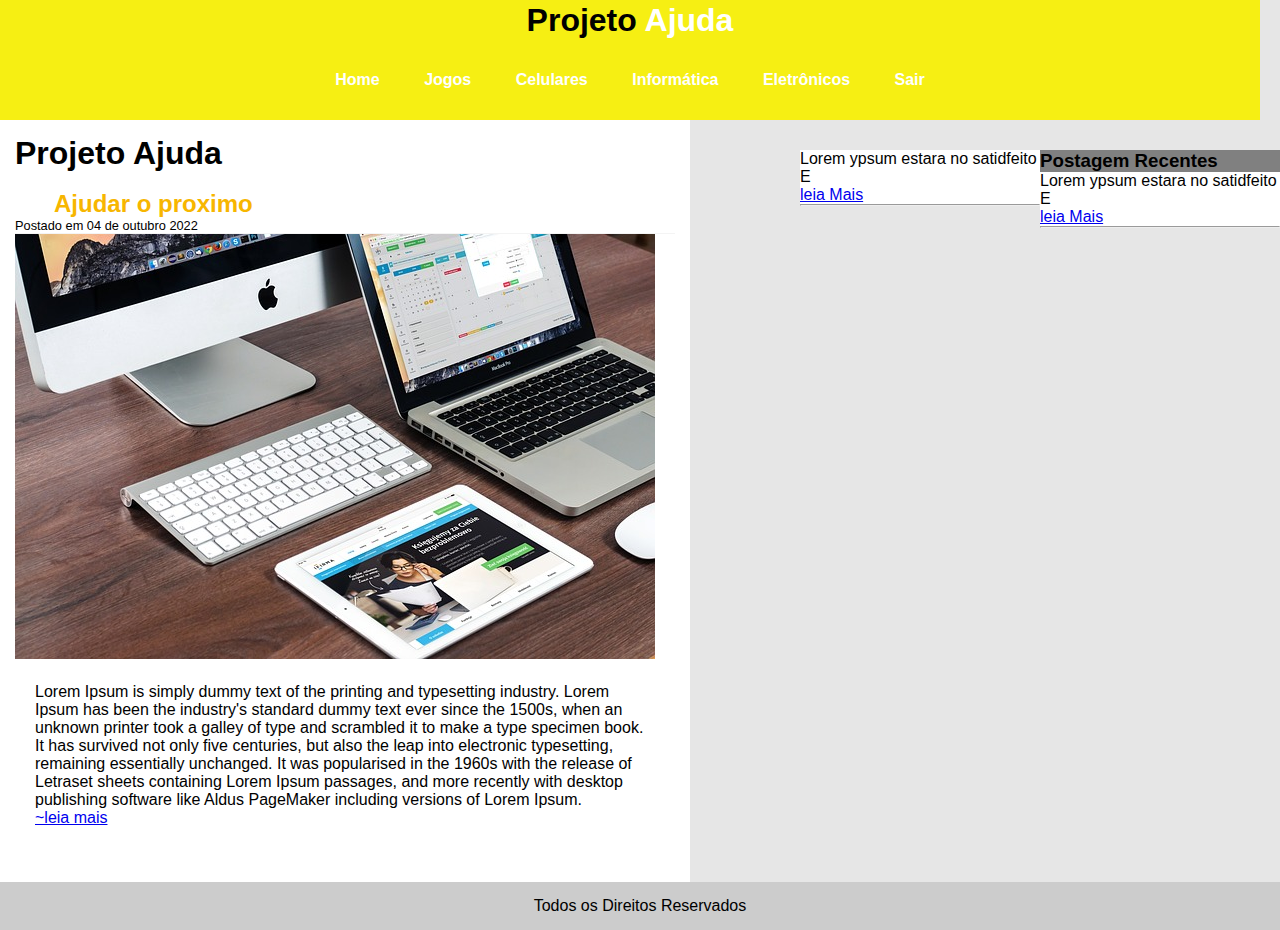
<file: paginas-site/index.html>
<!DOCTYPE html>
<html lang="pt-br">

<head>
  <meta charset="UTF-8">
  <meta http-equiv="X-UA-Compatible" content="IE=edge">
  <meta name="viewport" content="width=device-width, initial-scale=1.0">
  <link rel="stylesheet" href="css/index.css">

  <title>Projeto ajuda</title>

</head>

<body>

  <div class="area-cabecalho">

    <div class="cabecalho">
      <div>

        <h1>Projeto <span class="branco">Ajuda</span> </h1>

      </div>

      <div class="menu">

        <a href="index.html" class="menu"> Home</a>
        <a href="jogos.html" class="menu"> Jogos</a>
        <a href="celulares.html" class="menu"> Celulares</a>
        <a href="informatica.html" class="menu"> Informática</a>
        <a href="eletronicos.html" class="menu"> Eletrônicos</a>
        <a href="../cadastro/index-login.html" class="menu"> Sair</a>

      </div>

    </div>

    <div class="area-texto1">
      <!--inicio da postagem-->

      <h1>Projeto  <span>Ajuda</span> </h1>
      
      <br>

      <h2>Ajudar o proximo </h2>

      <p id="data-postagem"> Postado em 04 de outubro 2022</p>

      <img src="imagens/imagem2.jpg" alt="">

      <div class="postagem">


        <p>

          Lorem Ipsum is simply dummy text of the printing and typesetting industry. Lorem Ipsum has been the industry's
          standard dummy text ever since the 1500s, when an unknown printer took a galley of type and scrambled it to
          make a type specimen book. It has survived not only five centuries, but also the leap into electronic
          typesetting, remaining essentially unchanged. It was popularised in the 1960s with the release of Letraset
          sheets containing Lorem Ipsum passages, and more recently with desktop publishing software like Aldus
          PageMaker including versions of Lorem Ipsum.

        </p>

        <a href="leiamais.htlm"> ~leia mais</a>

      </div>
      <!--fim da postagem-->

    </div>

    <div class="area-principal">

    </div>


    <div class="area-postagem-lateral">

      <h3>Postagem Recentes</h3>

      <div class="area-postagem-texto">

        <p>Lorem ypsum estara no satidfeito E</p>

        <a href="veja-mais.html "> leia Mais</a>

        <hr>
      </div>
    </div>


    <div class="area-postagem-lateral">

      <div class="area-postagem-texto">

        <p>Lorem ypsum estara no satidfeito E</p>

        <a href="veja-mais.html "> leia Mais</a>

        <hr>

      </div>

    </div>

    <div id="rodape">

      Todos os Direitos Reservados

    </div>







  </div>


</body>

</html>
</file>
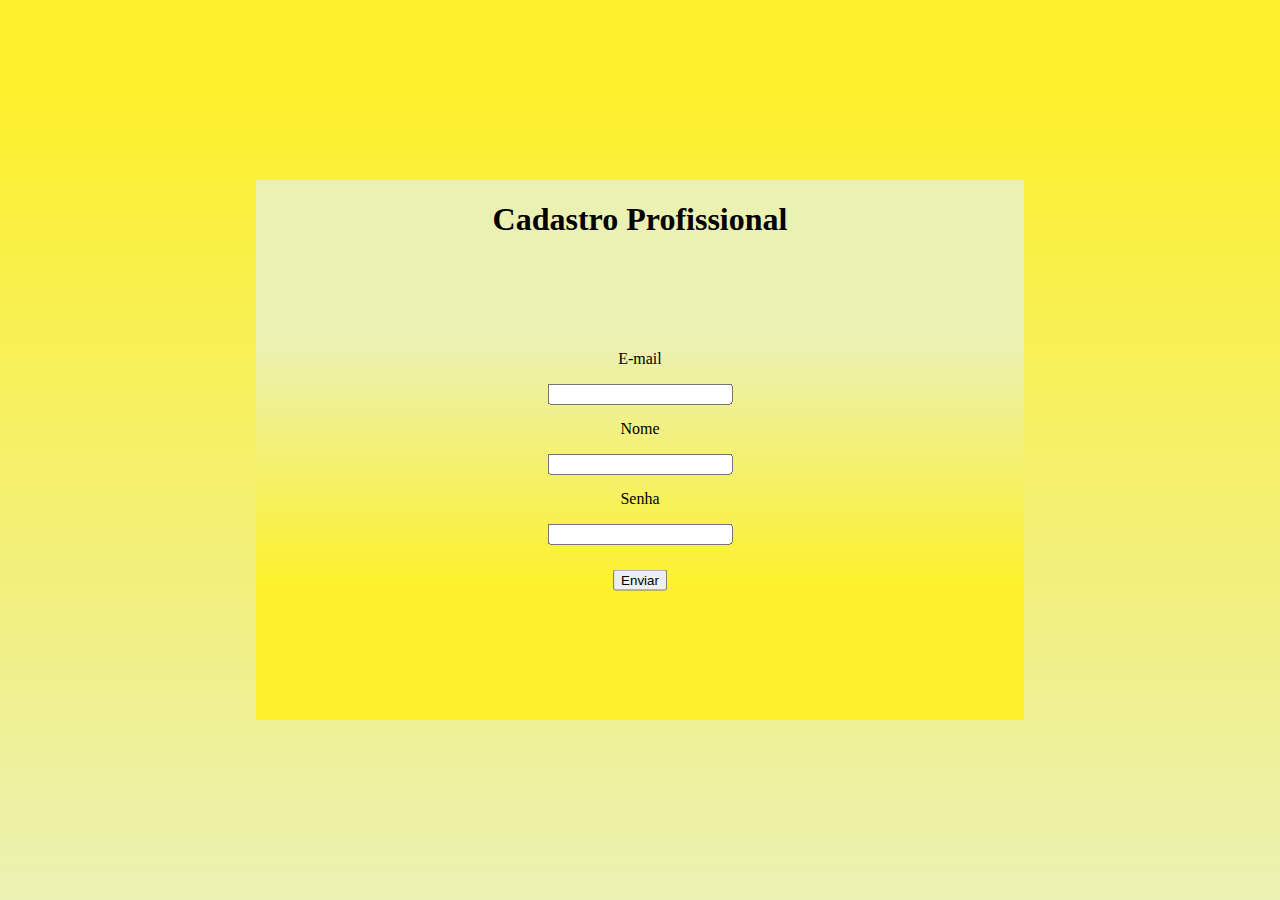
<file: cadastro/cadastro-profissional.html>
<!DOCTYPE html>
<html lang="pt-br">
  <head>
    <meta charset="UTF-8" />
    <meta http-equiv="X-UA-Compatible" content="IE=edge" />
    <meta name="viewport" content="width=device-width, initial-scale=1.0" />
    <link rel="stylesheet" href="./estilos/style.css" />
    <title>Projeto Ajuda</title>
  </head>
  <body>
    <div>
      <div class="caixa-central">
        <div class="box">
          <h1>Cadastro Profissional</h1>

          <div class="entra-nome">
            <p>Nome</p>
            <input type="text" name="Nome" />
          </div>

          <div class="caixa-login-email">
            <p>E-mail</p>
            <input type="email" name="email" id="e-mail" />
          </div>

          <div class="caixa-login-password-cadastro">
            <p>Senha</p>
            <input type="password" name="senha" id="senha" />
          </div>

          <div class="envio-login-cadastro">
           <a href="../paginas-site/index.html"><input type="submit" value="Enviar" /></a>
          </div>
        </div>
      </div>
    </div>
  </body>
</html>
</file>
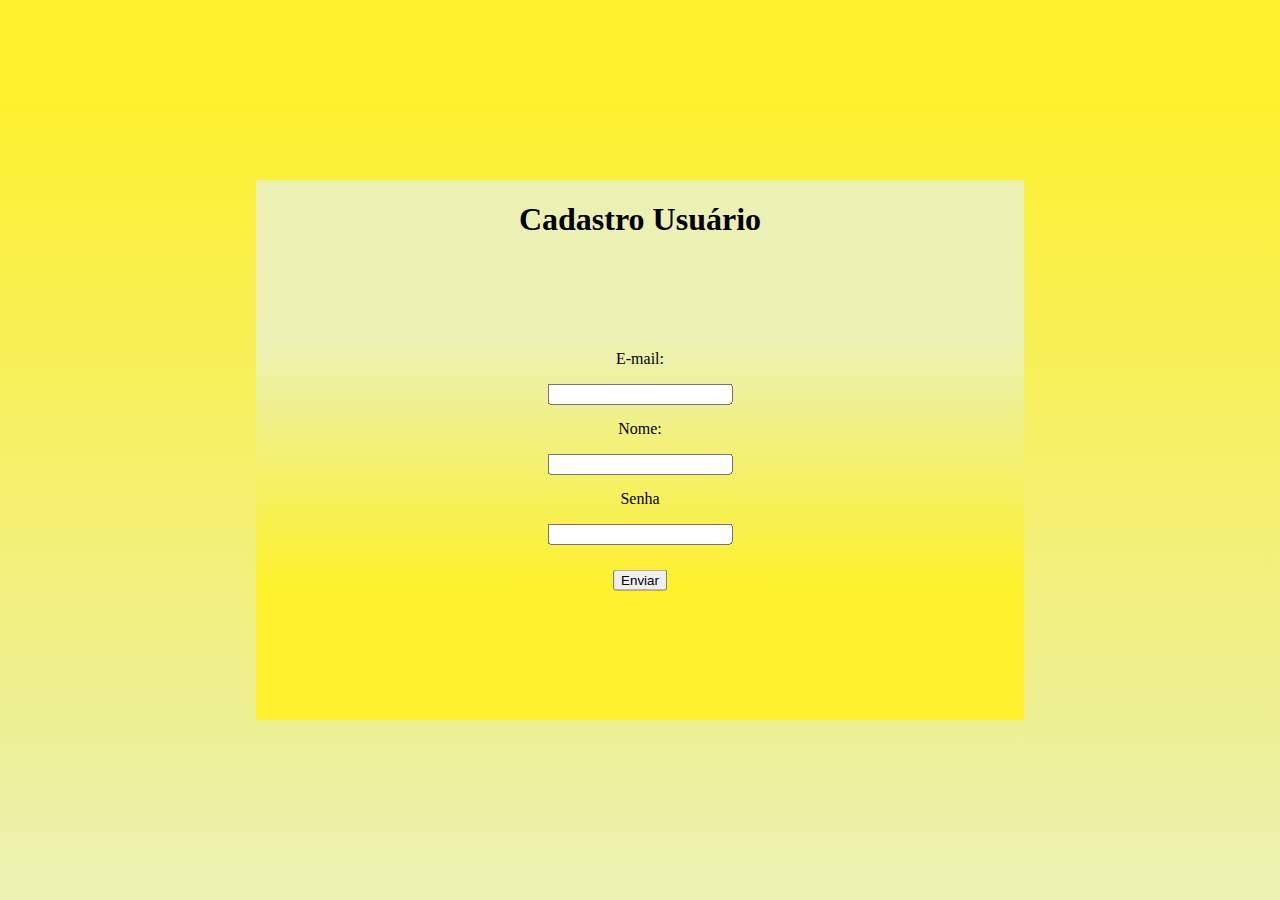
<file: cadastro/cadastro-usuario.html>
<!DOCTYPE html>
<html lang="pt-br">
  <head>
    <meta charset="UTF-8" />
    <meta http-equiv="X-UA-Compatible" content="IE=edge" />
    <meta name="viewport" content="width=device-width, initial-scale=1.0" />
    <link rel="stylesheet" href="./estilos/style.css" />
    <title>Projeto Ajuda</title>
  </head>
  <body>
    <div>
      <div class="caixa-central">
        <div class="box">
          <h1>Cadastro Usuário</h1>

          <div class="entra-nome">
            <p>Nome:</p>
            <input type="text" name="Nome" />
          </div>

          <div class="caixa-login-email">
            <p>E-mail:</p>
            <input type="email" name="email" id="e-mail" />
          </div>

          <div class="caixa-login-password-cadastro">
            <p>Senha</p>
            <input type="password" name="senha" id="senha" />
          </div>

          <div class="envio-login-cadastro">

            <a href="../paginas-site/index.html"><input type="submit" value="Enviar" /></a>

          </div>
        </div>
      </div>
    </div>
  </body>
</html>
</file>
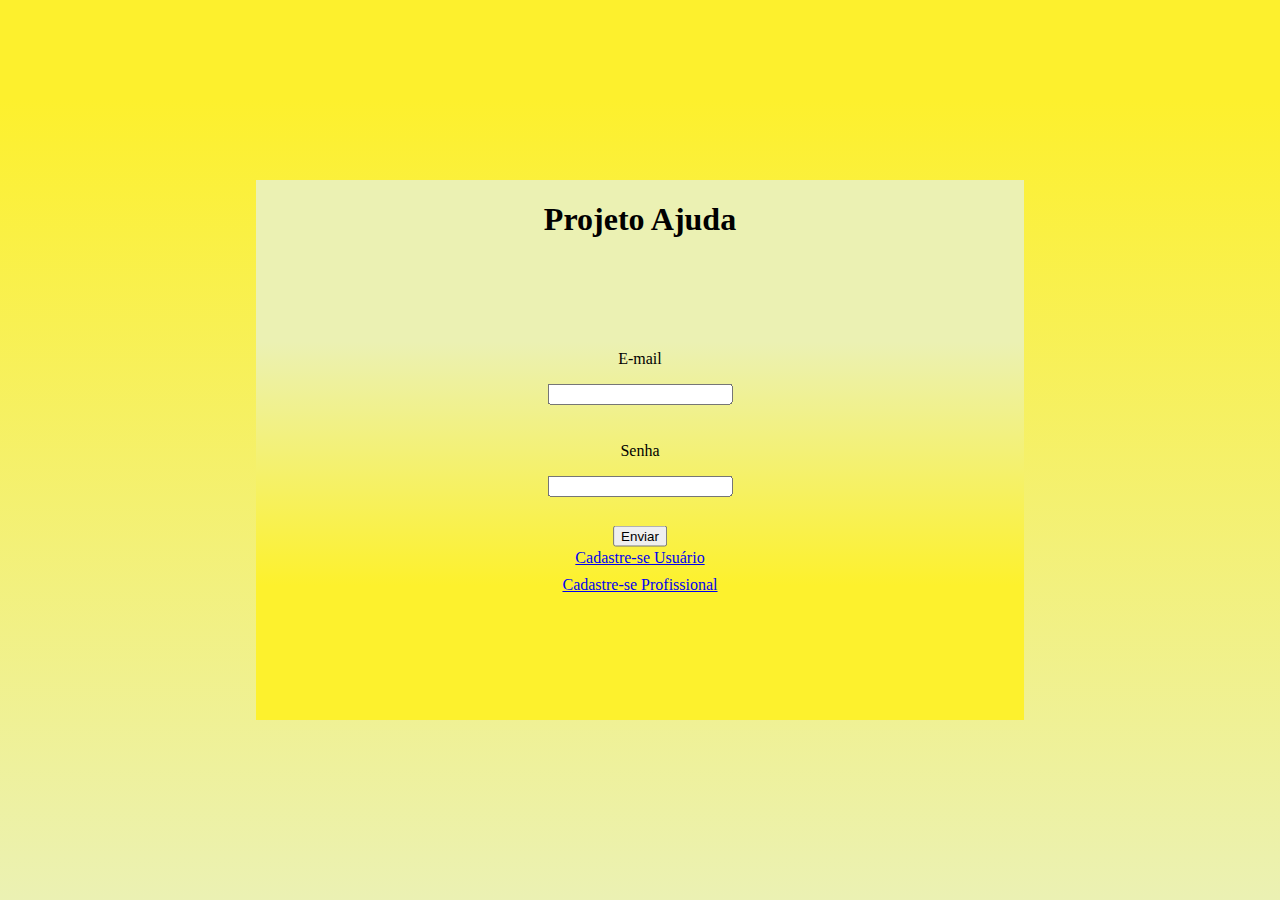
<file: cadastro/index-login.html>
<!DOCTYPE html>
<html lang="pt-br">
  <head>
    <meta charset="UTF-8" />
    <meta http-equiv="X-UA-Compatible" content="IE=edge" />
    <meta name="viewport" content="width=device-width, initial-scale=1.0" />
    <link rel="stylesheet" href="./estilos/style.css" />
    <title>Projeto Ajuda</title>
  </head>
  <body>
    <div>
      <div class="caixa-central">

        <div class="box">
          
          <h1>Projeto Ajuda</h1>
        
          

          
            <div class="caixa-login-email">
              <p>E-mail</p>
              <input type="email" name="email" id="e-mail" />
            </div>

            <div class="caixa-login-password">
              <p>Senha</p>
              <input type="password" name="senha" id="senha" />
            </div>

            <div class="envio-login">

              <a href="../paginas-site/index.html"><input type="submit" value="Enviar" /></a>

            </div>
          

          <div>
            <a href="cadastro-usuario.html" class="link-cadastro"
              >Cadastre-se Usuário</a
            >

            <a
              href="cadastro-profissional.html"
              class="link-cadastro-profissional"
              >Cadastre-se Profissional</a
            >
          </div>

        </div>

        
      </div>

      
    </div>
  </body>
</html>
</file>
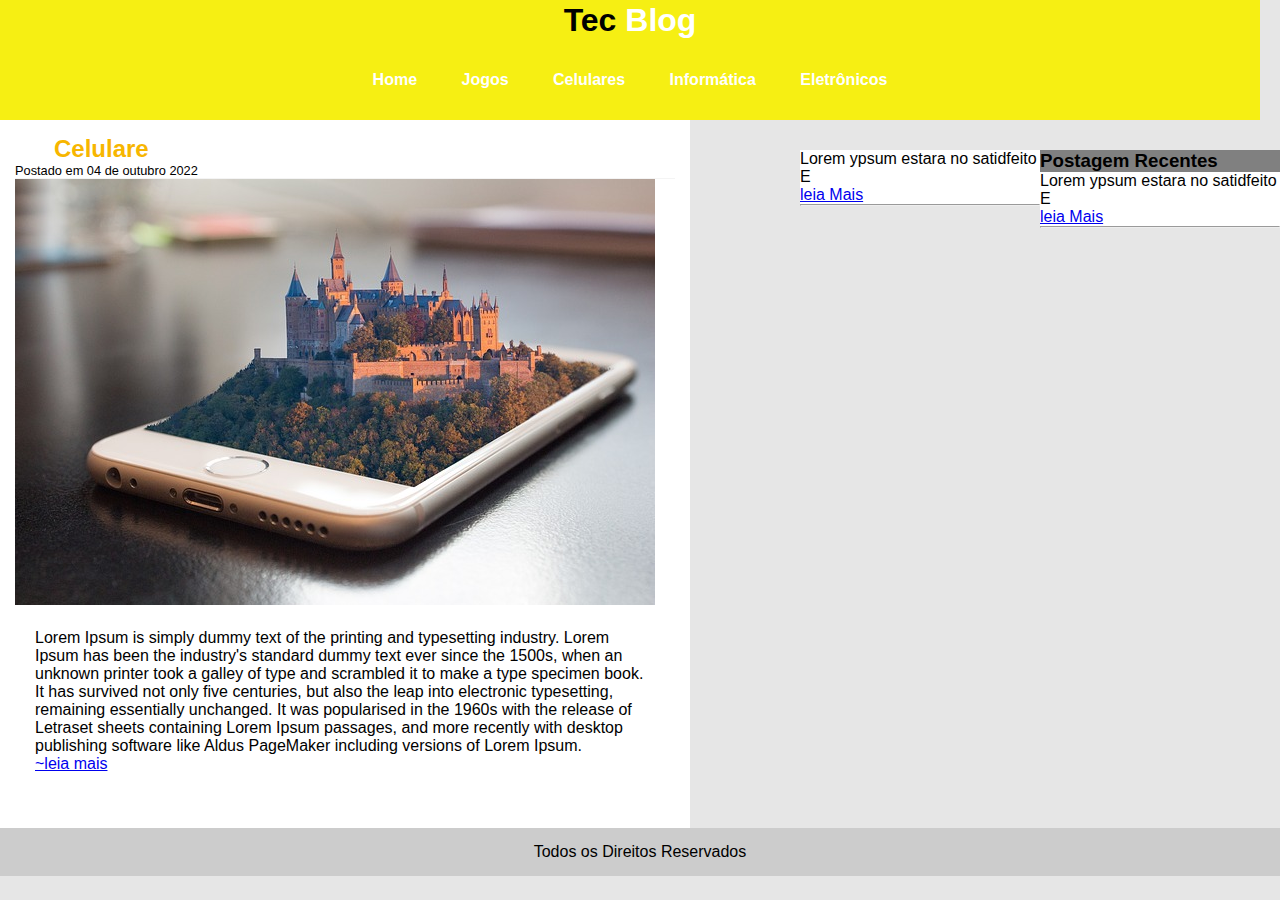
<file: paginas-site/celulares.html>
<!DOCTYPE html>
<html lang="pt-br">

<head>
  <meta charset="UTF-8">
  <meta http-equiv="X-UA-Compatible" content="IE=edge">
  <meta name="viewport" content="width=device-width, initial-scale=1.0">
  <link rel="stylesheet" href="css/index.css">

  <title>TecBlog</title>

</head>

<body>

  <div class="area-cabecalho">

    <div class="cabecalho">
      <div>

        <h1>Tec <span class="branco">Blog</span> </h1>

      </div>

      <div class="menu">

        <a href="index.html" class="menu"> Home</a>
        <a href="jogos.html" class="menu"> Jogos</a>
        <a href="celulares.html" class="menu"> Celulares</a>
        <a href="informatica.html" class="menu"> Informática</a>
        <a href="eletronicos.html" class="menu"> Eletrônicos</a>

      </div>

    </div>

    <div class="area-texto1">
      <!--inicio da postagem-->
      <h2>Celulare</h2>

      <p id="data-postagem"> Postado em 04 de outubro 2022</p>

      <img src="imagens/imagem3.jpg" alt="">

      <div class="postagem">


        <p>

          Lorem Ipsum is simply dummy text of the printing and typesetting industry. Lorem Ipsum has been the industry's
          standard dummy text ever since the 1500s, when an unknown printer took a galley of type and scrambled it to
          make a type specimen book. It has survived not only five centuries, but also the leap into electronic
          typesetting, remaining essentially unchanged. It was popularised in the 1960s with the release of Letraset
          sheets containing Lorem Ipsum passages, and more recently with desktop publishing software like Aldus
          PageMaker including versions of Lorem Ipsum.

        </p>

        <a href="leiamais.htlm"> ~leia mais</a>

      </div>
      <!--fim da postagem-->

    </div>

    <div class="area-principal">

    </div>


    <div class="area-postagem-lateral">

      <h3>Postagem Recentes</h3>

      <div class="area-postagem-texto">

        <p>Lorem ypsum estara no satidfeito E</p>

        <a href="veja-mais.html "> leia Mais</a>

        <hr>
      </div>
    </div>


    <div class="area-postagem-lateral">

      <div class="area-postagem-texto">

        <p>Lorem ypsum estara no satidfeito E</p>

        <a href="veja-mais.html "> leia Mais</a>

        <hr>

      </div>

    </div>

    <div id="rodape">

      Todos os Direitos Reservados

    </div>







  </div>


</body>

</html>
</file>
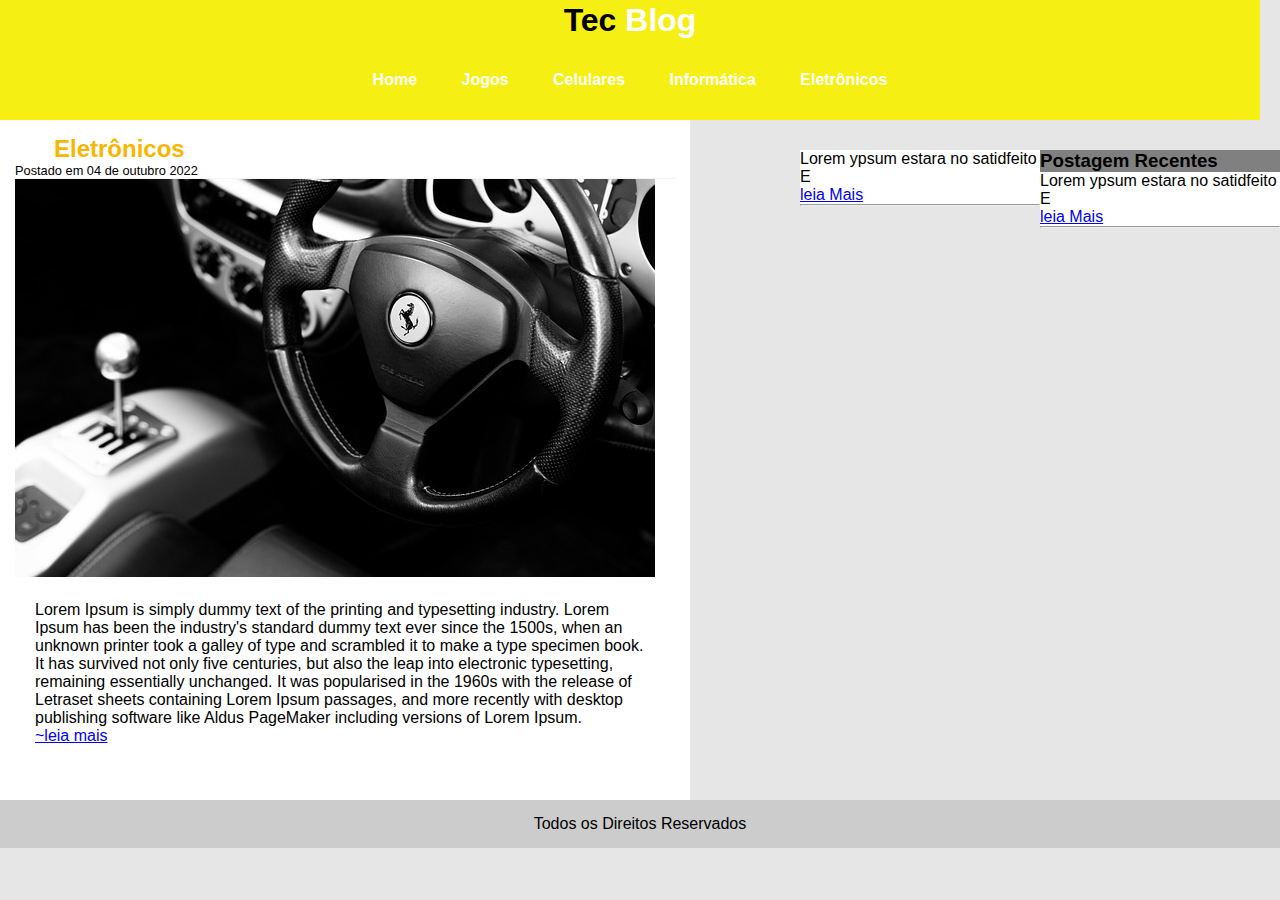
<file: paginas-site/eletronicos.html>
<!DOCTYPE html>
<html lang="pt-br">

<head>
  <meta charset="UTF-8">
  <meta http-equiv="X-UA-Compatible" content="IE=edge">
  <meta name="viewport" content="width=device-width, initial-scale=1.0">
  <link rel="stylesheet" href="css/index.css">

  <title>TecBlog</title>

</head>

<body>

  <div class="area-cabecalho">

    <div class="cabecalho">
      <div>

        <h1>Tec <span class="branco">Blog</span> </h1>

      </div>

      <div class="menu">

        <a href="index.html" class="menu"> Home</a>
        <a href="jogos.html" class="menu"> Jogos</a>
        <a href="celulares.html" class="menu"> Celulares</a>
        <a href="informatica.html" class="menu"> Informática</a>
        <a href="eletronicos.html" class="menu"> Eletrônicos</a>

      </div>

    </div>

    <div class="area-texto1">
      <!--inicio da postagem-->
      <h2>Eletrônicos </h2>

      <p id="data-postagem"> Postado em 04 de outubro 2022</p>

      <img src="imagens/imagem5.jpg" alt="">

      <div class="postagem">


        <p>

          Lorem Ipsum is simply dummy text of the printing and typesetting industry. Lorem Ipsum has been the industry's
          standard dummy text ever since the 1500s, when an unknown printer took a galley of type and scrambled it to
          make a type specimen book. It has survived not only five centuries, but also the leap into electronic
          typesetting, remaining essentially unchanged. It was popularised in the 1960s with the release of Letraset
          sheets containing Lorem Ipsum passages, and more recently with desktop publishing software like Aldus
          PageMaker including versions of Lorem Ipsum.

        </p>

        <a href="index.html"> ~leia mais</a>

      </div>
      <!--fim da postagem-->

    </div>

    <div class="area-principal">

    </div>


    <div class="area-postagem-lateral">

      <h3>Postagem Recentes</h3>

      <div class="area-postagem-texto">

        <p>Lorem ypsum estara no satidfeito E</p>

        <a href="jogos.html"> leia Mais</a>

        <hr>
      </div>
    </div>


    <div class="area-postagem-lateral">

      <div class="area-postagem-texto">

        <p>Lorem ypsum estara no satidfeito E</p>

        <a href="celulares.html"> leia Mais</a>

        <hr>

      </div>

    </div>

    <div id="rodape">

      Todos os Direitos Reservados

    </div>







  </div>


</body>

</html>
</file>
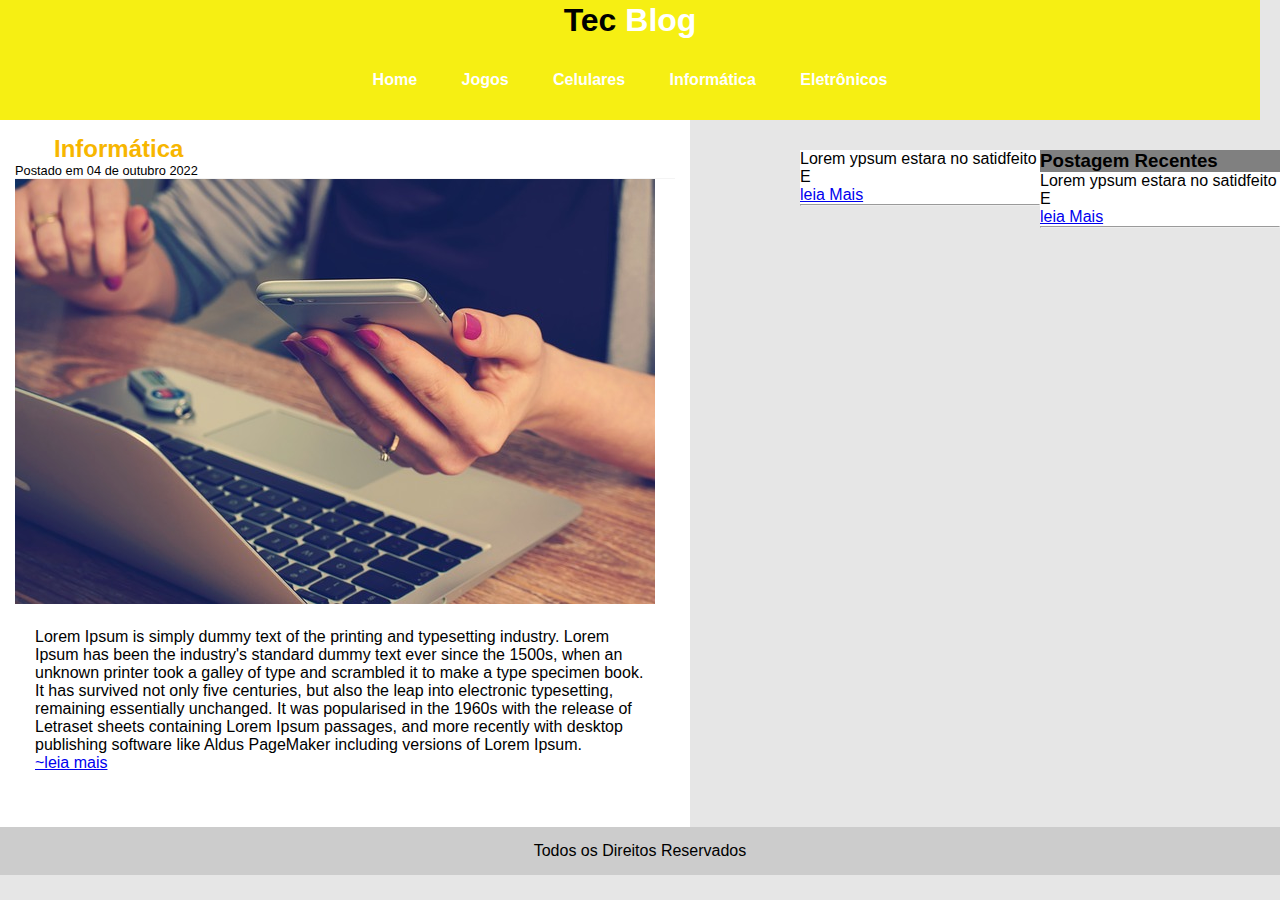
<file: paginas-site/informatica.html>
<!DOCTYPE html>
<html lang="pt-br">

<head>
  <meta charset="UTF-8">
  <meta http-equiv="X-UA-Compatible" content="IE=edge">
  <meta name="viewport" content="width=device-width, initial-scale=1.0">
  <link rel="stylesheet" href="css/index.css">

  <title>TecBlog</title>

</head>

<body>

  <div class="area-cabecalho">

    <div class="cabecalho">
      <div>

        <h1>Tec <span class="branco">Blog</span> </h1>

      </div>

      <div class="menu">

        <a href="index.html" class="menu"> Home</a>
        <a href="jogos.html" class="menu"> Jogos</a>
        <a href="celulares.html" class="menu"> Celulares</a>
        <a href="informatica.html" class="menu"> Informática</a>
        <a href="eletronicos.html" class="menu"> Eletrônicos</a>

      </div>

    </div>

    <div class="area-texto1">
      <!--inicio da postagem-->
      <h2>Informática </h2>

      <p id="data-postagem"> Postado em 04 de outubro 2022</p>

      <img src="imagens/imagem4.jpg" alt="">

      <div class="postagem">


        <p>

          Lorem Ipsum is simply dummy text of the printing and typesetting industry. Lorem Ipsum has been the industry's
          standard dummy text ever since the 1500s, when an unknown printer took a galley of type and scrambled it to
          make a type specimen book. It has survived not only five centuries, but also the leap into electronic
          typesetting, remaining essentially unchanged. It was popularised in the 1960s with the release of Letraset
          sheets containing Lorem Ipsum passages, and more recently with desktop publishing software like Aldus
          PageMaker including versions of Lorem Ipsum.

        </p>

        <a href="leiamais.htlm"> ~leia mais</a>

      </div>
      <!--fim da postagem-->

    </div>

    <div class="area-principal">

    </div>


    <div class="area-postagem-lateral">

      <h3>Postagem Recentes</h3>

      <div class="area-postagem-texto">

        <p>Lorem ypsum estara no satidfeito E</p>

        <a href="veja-mais.html "> leia Mais</a>

        <hr>
      </div>
    </div>


    <div class="area-postagem-lateral">

      <div class="area-postagem-texto">

        <p>Lorem ypsum estara no satidfeito E</p>

        <a href="veja-mais.html "> leia Mais</a>

        <hr>

      </div>

    </div>

    <div id="rodape">

      Todos os Direitos Reservados

    </div>







  </div>


</body>

</html>
</file>
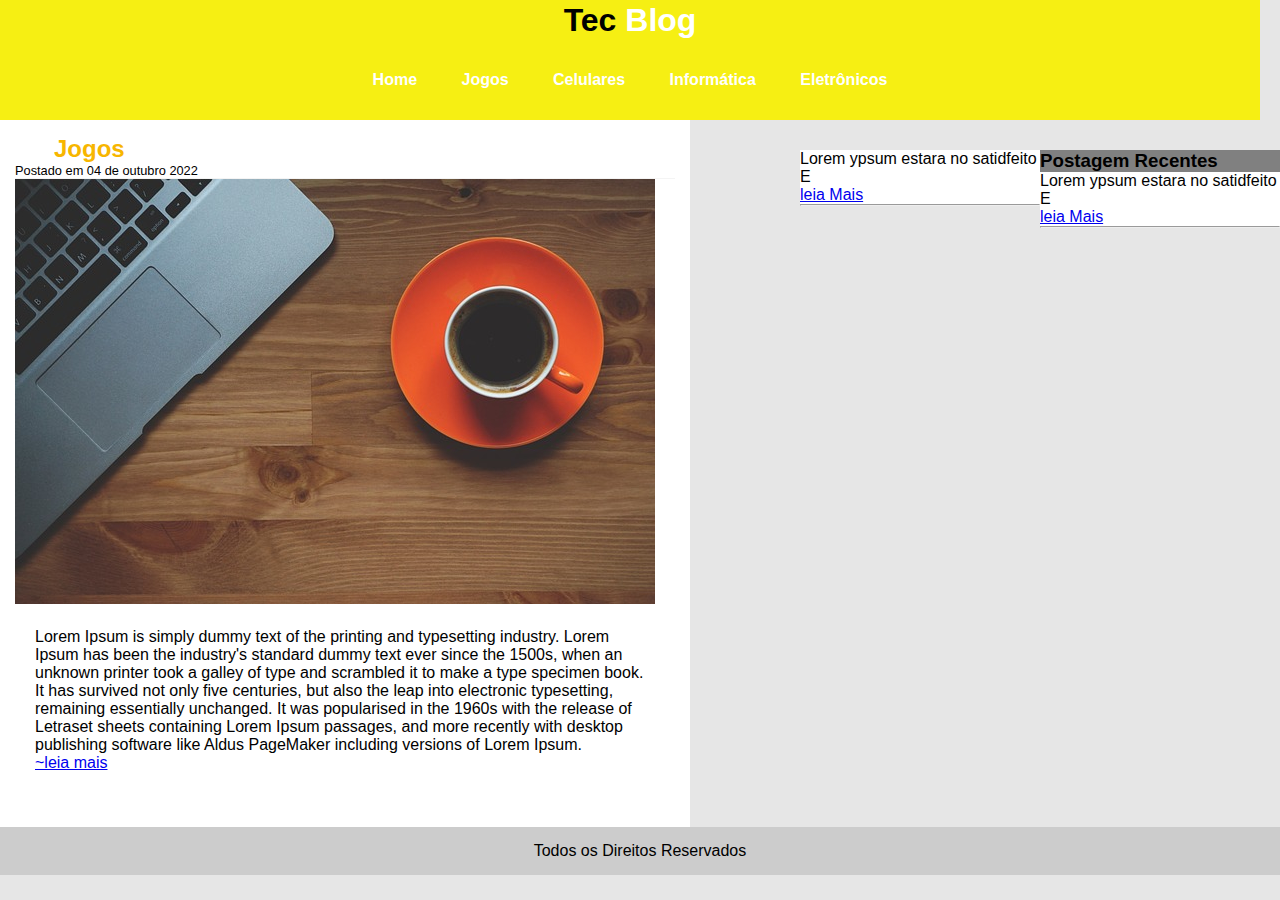
<file: paginas-site/jogos.html>
<!DOCTYPE html>
<html lang="pt-br">

<head>
  <meta charset="UTF-8">
  <meta http-equiv="X-UA-Compatible" content="IE=edge">
  <meta name="viewport" content="width=device-width, initial-scale=1.0">
  <link rel="stylesheet" href="css/index.css">

  <title>TecBlog</title>

</head>

<body>

  <div class="area-cabecalho">

    <div class="cabecalho">
      <div>

        <h1>Tec <span class="branco">Blog</span> </h1>

      </div>

      <div class="menu">

        <a href="index.html" class="menu"> Home</a>
        <a href="jogos.html" class="menu"> Jogos</a>
        <a href="celulares.html" class="menu"> Celulares</a>
        <a href="informatica.html" class="menu"> Informática</a>
        <a href="eletronicos.html" class="menu"> Eletrônicos</a>

      </div>

    </div>

    <div class="area-texto1">
      <!--inicio da postagem-->
      <h2>Jogos  </h2>

      <p id="data-postagem"> Postado em 04 de outubro 2022</p>

      <img src="imagens/imagem1.jpg" alt="">

      <div class="postagem">


        <p>

          Lorem Ipsum is simply dummy text of the printing and typesetting industry. Lorem Ipsum has been the industry's
          standard dummy text ever since the 1500s, when an unknown printer took a galley of type and scrambled it to
          make a type specimen book. It has survived not only five centuries, but also the leap into electronic
          typesetting, remaining essentially unchanged. It was popularised in the 1960s with the release of Letraset
          sheets containing Lorem Ipsum passages, and more recently with desktop publishing software like Aldus
          PageMaker including versions of Lorem Ipsum.

        </p>

        <a href="leiamais.htlm"> ~leia mais</a>

      </div>
      <!--fim da postagem-->

    </div>

    <div class="area-principal">

    </div>


    <div class="area-postagem-lateral">

      <h3>Postagem Recentes</h3>

      <div class="area-postagem-texto">

        <p>Lorem ypsum estara no satidfeito E</p>

        <a href="veja-mais.html "> leia Mais</a>

        <hr>
      </div>
    </div>


    <div class="area-postagem-lateral">

      <div class="area-postagem-texto">

        <p>Lorem ypsum estara no satidfeito E</p>

        <a href="veja-mais.html "> leia Mais</a>

        <hr>

      </div>

    </div>

    <div id="rodape">

      Todos os Direitos Reservados

    </div>







  </div>


</body>

</html>
</file>
<file: paginas-site/css/index.css>
*{
  margin: 0;
  padding: 0;
}

body{
  font-size: 1em;
  font-family: 'Trebuchet MS', Helvetica, sans-serif;
  background: #e6e6e6;
}


.cabecalho{
  background: rgb(246, 239, 19);
  text-align: center;
  margin-right: 20px;
  line-height: 40px;
  
}

.branco{
  color: white;
}

.menu{
 color: white;
 text-align: center;
 text-decoration: none;
 font-weight: bolder;
 padding: 20px;

}

#area-cabecalho a:link, a:visited{
  color:#fff ;
}

a:hover{
  color: #f7b600;
   
}

.area-texto1{
  padding: 15px;
  width: 660px;
  float: left;
  background: white;
  color: black;

}

.area-principal{
  padding: 15px;
  width: 920px;
  margin: 0 auto;
}

.area-postagem-lateral{
  width: 240px;
  float: right;
  background: grey;
  
  
}
.area-postagem-texto{
  background: white;

}

.postagem{
  padding: 20px;
  margin-bottom: 20px;
}

#data-postagem{
  font-size: 0.8em;
  border-bottom: 1px solid #f4f4f4 ;
  display: block;
}


h2{
  color: #f7b600;
  position: relative;
  left: 39px;

}

#rodape{
  background: #ccc;
  clear: both;
  text-align: center;
  padding: 15px;
  
}
</file>
<file: cadastro/estilos/style.css>
body {
  margin: 0px;
}

.caixa-central {
  width: 100vw;
  height: 100vh;
  background: linear-gradient(
    0deg,
    rgb(235, 241, 179) 0%,
    rgba(253, 240, 45, 1) 89%
  );
  display: flex;
  flex-direction: row;
  justify-content: center;
  align-items: center;
}

.box {
  width: 60%;
  height: 60%;
  display: flex;
  text-align: center;
  position: absolute;
  background: linear-gradient(
    0deg,
    rgba(253, 241, 45, 1) 25%,
    rgb(235, 241, 179) 70%
  );
}

h1 {
  width: 100%;
  text-align: center;
  font-size: 2em;
}

.link-cadastro {
  position: absolute;
  top: 70%;
  left: 50%;
  margin-right: -50%;
  transform: translate(-50%, -50%);
}

.link-cadastro-profissional {
  position: absolute;
  top: 75%;
  left: 50%;
  margin-right: -50%;
  transform: translate(-50%, -50%);
}

.caixa-login-email {
  position: absolute;
  top: 35%;
  left: 50%;
  margin-right: -10%;
  transform: translate(-50%, -50%);
}

.caixa-login-password {
  position: absolute;
  top: 52%;
  left: 50%;
  margin-right: -50%;
  transform: translate(-50%, -50%);
}

.caixa-login-password-cadastro {
  position: absolute;
  top: 61%;
  left: 50%;
  margin-right: -50%;
  transform: translate(-50%, -50%);
}
.envio-login {
  position: absolute;
  top: 66%;
  left: 50%;
  margin-right: -50%;
  transform: translate(-50%, -50%);
}

.entra-nome {
  position: absolute;
  top: 48%;
  left: 50%;
  margin-right: -50%;
  transform: translate(-50%, -50%);
}

.envio-login-cadastro {
  position: absolute;
  top: 74%;
  left: 50%;
  margin-right: -50%;
  transform: translate(-50%, -50%);
}
</file>
